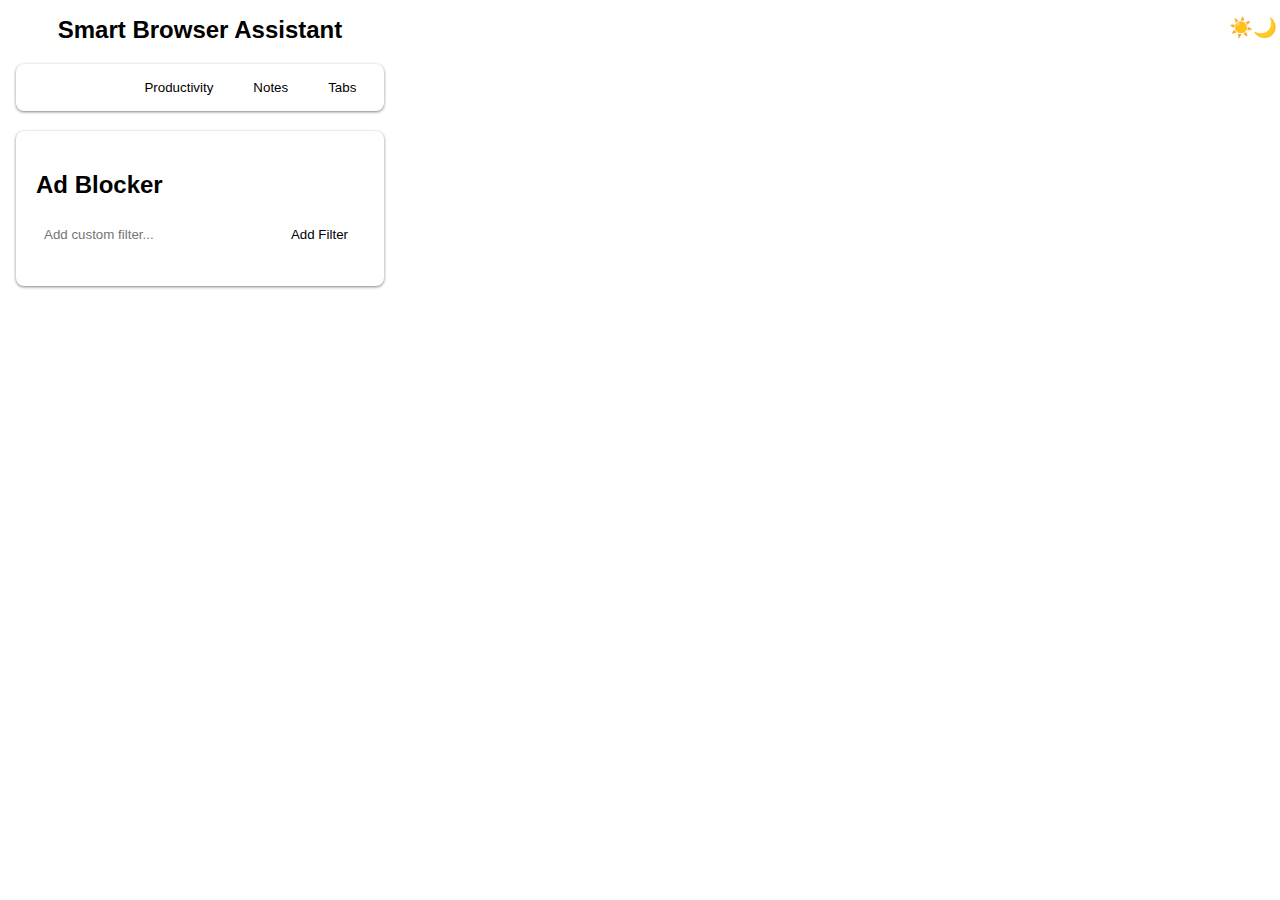
<file: popup.html>
<!DOCTYPE html>
<html>
<head>
  <meta charset="UTF-8">
  <title>Smart Browser Assistant</title>
  <link href="styles.css" rel="stylesheet">
</head>
<body>
  <div class="container">
    <header>
      <h1>Smart Browser Assistant</h1>
    </header>
    
    <div class="theme-toggle">
      <button id="theme-toggle-btn">
        <span class="light-icon">☀️</span>
        <span class="dark-icon">🌙</span>
      </button>
    </div>

    <nav class="tabs">
      <button class="tab-btn active" data-tab="ad-blocker">Ad Blocker</button>
      <button class="tab-btn" data-tab="productivity">Productivity</button>
      <button class="tab-btn" data-tab="notes">Notes</button>
      <button class="tab-btn" data-tab="tab-manager">Tabs</button>
    </nav>

    <main class="content">
      <!-- Ad Blocker Section -->
      <section id="ad-blocker" class="tab-content active">
        <h2>Ad Blocker</h2>
        <div class="filter-list">
          <input type="text" id="filter-input" placeholder="Add custom filter...">
          <button id="add-filter">Add Filter</button>
        </div>
        <ul id="filters-list" class="filters"></ul>
      </section>

      <!-- Productivity Tracker Section -->
      <section id="productivity" class="tab-content">
        <h2>Productivity Tracker</h2>
        <div class="stats">
          <div class="stat-card">
            <h3>Today's Usage</h3>
            <div id="today-usage">Loading...</div>
          </div>
          <div class="stat-card">
            <h3>Most Visited</h3>
            <div id="most-visited">Loading...</div>
          </div>
        </div>
      </section>

      <!-- Notes Section -->
      <section id="notes" class="tab-content">
        <h2>Smart Notes</h2>
        <div class="notes-container">
          <div class="notes-header">
            <button id="toggle-note-type">Toggle Global/Local</button>
          </div>
          <textarea id="note-content" placeholder="Start typing your note..."></textarea>
          <button id="save-note">Save Note</button>
        </div>
      </section>

      <!-- Tab Manager Section -->
      <section id="tab-manager" class="tab-content">
        <h2>Tab Manager</h2>
        <div class="tab-groups">
          <button id="save-session">Save Current Session</button>
          <div id="tab-groups-list"></div>
        </div>
      </section>
    </main>
  </div>
  <script src="popup.js"></script>
</body>
</html>
</file>
<file: styles.css>
/* Theme Variables */
:root[data-theme="light"] {
  --bg-color: #ffffff;
  --text-color: #333333;
  --secondary-bg: #f5f5f5;
  --border-color: #dddddd;
  --button-bg: #4a90e2;
  --button-text: white;
  --button-secondary-bg: #e0e0e0;
  --button-secondary-text: #333333;
  --header-text: #333333;
  --input-bg: #ffffff;
  --input-border: #dddddd;
  --item-bg: #ffffff;
  --item-border: #eeeeee;
  --tab-bg: #f5f5f5;
  --tab-active: #4a90e2;
  --tab-hover: #357abd;
}

:root[data-theme="dark"] {
  --bg-color: #1a1a1a;
  --text-color: #ffffff;
  --secondary-bg: #2d2d2d;
  --border-color: #404040;
  --button-bg: #4a90e2;
  --button-text: white;
  --button-secondary-bg: #404040;
  --button-secondary-text: #ffffff;
  --header-text: #ffffff;
  --input-bg: #3d3d3d;
  --input-border: #4d4d4d;
  --item-bg: #3d3d3d;
  --item-border: #4d4d4d;
  --tab-bg: #2d2d2d;
  --tab-active: #5d5d5d;
  --tab-hover: #4d4d4d;
}

/* Apply theme colors */
body {
  width: 400px;
  margin: 0;
  padding: 0;
  font-family: -apple-system, BlinkMacSystemFont, 'Segoe UI', Roboto, Oxygen, Ubuntu, Cantarell, sans-serif;
  background-color: var(--bg-color);
  color: var(--text-color);
  transition: all 0.3s ease;
}

.container {
  padding: 16px;
}

header {
  text-align: center;
  margin-bottom: 20px;
}

h1 {
  font-size: 1.5rem;
  color: var(--header-text);
  margin: 0;
}


.tabs {
  display: flex;
  gap: 8px;
  margin-bottom: 20px;
  background: var(--tab-bg);
  padding: 8px;
  border-radius: 8px;
  box-shadow: 0 1px 3px rgba(0,0,0,0.5); 
}

.tab-btn {
  padding: 8px 16px;
  border: none;
  background: var(--secondary-bg);
  color: var(--text-color);
  cursor: pointer;
  border-radius: 6px;
  transition: all 0.2s;
}

.tab-btn:hover {
  background: var(--tab-hover);
  color: white;
}

.tab-btn.active {
  background: var(--tab-active);
  color: white;
}


.tab-content {
  display: none;
  background-color: var(--secondary-bg);
  padding: 20px;
  border-radius: 8px;
  box-shadow: 0 1px 3px rgba(0,0,0,0.5);
  border-color: var(--border-color);
}

.tab-content.active {
  display: block;
}


.filter-list {
  display: flex;
  gap: 8px;
  margin-bottom: 16px;
}

#filter-input {
  flex: 1;
  padding: 8px;
  border: 1px solid var(--input-border);
  background: var(--input-bg);
  color: var(--text-color);
  border-radius: 6px;
}

.filters {
  list-style: none;
  padding: 0;
  margin: 0;
}

.filters li {
  display: flex;
  justify-content: space-between;
  align-items: center;
  padding: 8px;
  background: var(--item-bg);
  margin-bottom: 8px;
  border-radius: 6px;
  border: 1px solid var(--item-border);
}


.stats {
  display: grid;
  grid-template-columns: 1fr;
  gap: 16px;
}

.stat-card {
  background: var(--item-bg);
  padding: 16px;
  border-radius: 8px;
  border: 1px solid var(--item-border);
}

.stat-card h3 {
  margin: 0 0 12px 0;
  color: var(--text-color);
  font-size: 1rem;
}

.stat-item {
  display: flex;
  justify-content: space-between;
  padding: 8px;
  border-bottom: 1px solid var(--item-border);
}

.stat-item:last-child {
  border-bottom: none;
}

.no-data {
  text-align: center;
  color: #888888;
  padding: 12px;
}


.notes-container {
  display: flex;
  flex-direction: column;
  gap: 12px;
}

#note-content {
  width: 100%;
  height: 150px;
  padding: 12px;
  border: 1px solid var(--input-border);
  background: var(--input-bg);
  color: var(--text-color);
  border-radius: 6px;
  resize: vertical;
}


.tab-groups {
  display: flex;
  flex-direction: column;
  gap: 12px;
}

.session-item {
  background: var(--item-bg);
  padding: 12px;
  border-radius: 8px;
  margin-bottom: 8px;
  border: 1px solid var(--item-border);
}

.session-item h3 {
  margin: 0 0 8px 0;
  font-size: 1rem;
  color: var(--text-color);
}

.button-container {
  display: flex;
  gap: 8px;
}


button {
  padding: 8px 16px;
  background-color: var(--button-bg);
  color: var(--button-text);
  border: none;
  border-radius: 6px;
  cursor: pointer;
  font-weight: 500;
  transition: all 0.2s;
}

button:hover {
  background: var(--tab-hover);
}

button.secondary {
  background-color: var(--button-secondary-bg);
  color: var(--button-secondary-text);
}

button.secondary:hover {
  background: var(--tab-hover);
}

/* Theme Toggle Button Styles */
.theme-toggle {
  position: absolute;
  top: 10px;
  right: 10px;
}

#theme-toggle-btn {
  background: none;
  border: none;
  cursor: pointer;
  font-size: 1.2rem;
  padding: 5px;
  border-radius: 50%;
  width: 35px;
  height: 35px;
  display: flex;
  align-items: center;
  justify-content: center;
  background-color: var(--secondary-bg);
}

#theme-toggle-btn:hover {
  background-color: var(--border-color);
}

/* Show/hide theme icons based on current theme */
:root[data-theme="light"] .dark-icon,
:root[data-theme="dark"] .light-icon {
  display: none;
}
</file>
